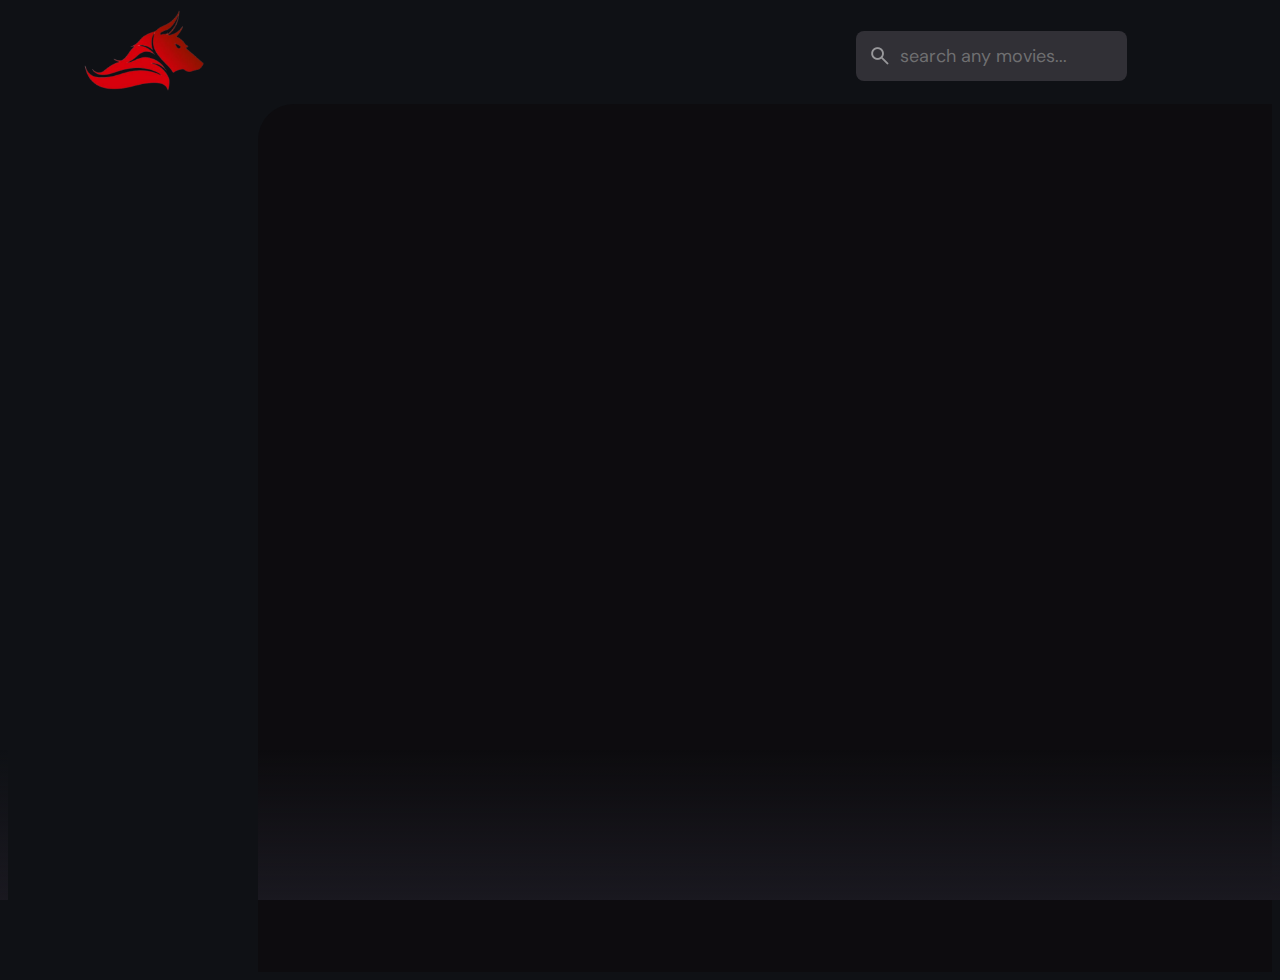
<file: index.html>
<!DOCTYPE html>
<html lang="en">
<head>
    <meta charset="UTF-8">
    <meta name="viewport" content="width=device-width, initial-scale=1.0">
    <title>KineFlix</title>
    <meta name="title" content="Kineflix">
    <meta name="description" content="Kineflix is a popular website made by KEZ">

    <!-- favicon -->
    <link rel="shortcut icon" href="./favicon1.ico" type="image/svg+xml">
    <!-- end favicon -->

    <!--google font link -->
    <link rel="preconnect" href="https://fonts.googleapis.com">
    <link rel="preconnect" href="https://fonts.gstatic.com" crossorigin>
    <link href="https://fonts.googleapis.com/css2?family=DM+Sans:wght@400;700&display=swap" rel="stylesheet">
    <!-- end google font link -->

    <!-- custom css link-->
    <link rel="stylesheet" href="./assets/css/style.css">

</head>
<body>

    <!-- header -->
    <header class="header">
        <a href="./index.html" class="logo">
            <img src="./assets/images/newlogo.png" width="140" height="32" alt="KineFlix">
        </a>

        <div class="search-box" search-box>
            <div class="search-wrapper" search-wrapper>
                <input type="text" name="search" aria-label="search movies" placeholder="search any movies..."  class="search-field" autocomplete="off" search-field>
                <img src="./assets/images/search.png" width="24" height="24" alt="search" class="leading-icon">
            </div>
            <button class="search-btn" search-toggler>
                <img src="./assets/images/close.png" width="24" height="24" alt=" close search box">
            </button>
        </div>

        <button class="search-btn" search-toggler menu-close>
            <img src="./assets/images/search.png" width="24" height="24" alt="open search box">
        </button>

        <button class="menu-btn" menu-btn menu-toggler>
            <img src="./assets/images/menu.png" width="24" height="24" alt="open menu" class="menu">
            <img src="./assets/images/menu-close.png" width="24" height="24" alt="close menu" class="close">
        </button>
    </header>
<main>
    <!-- sidebar -->

    <nav class="sidebar" sidebar></nav>
    <div class="overlay" overlay menu-toggler></div>

    <article class="container" page-content>
 

        <!-- Movie List -->

      
    </article>
</main>
    <!--custom js link-->
    <script src="./assets/js/global.js" defer></script>
    <script src="./assets/js/index.js" type="module"></script>
</body>
</html>
</file>
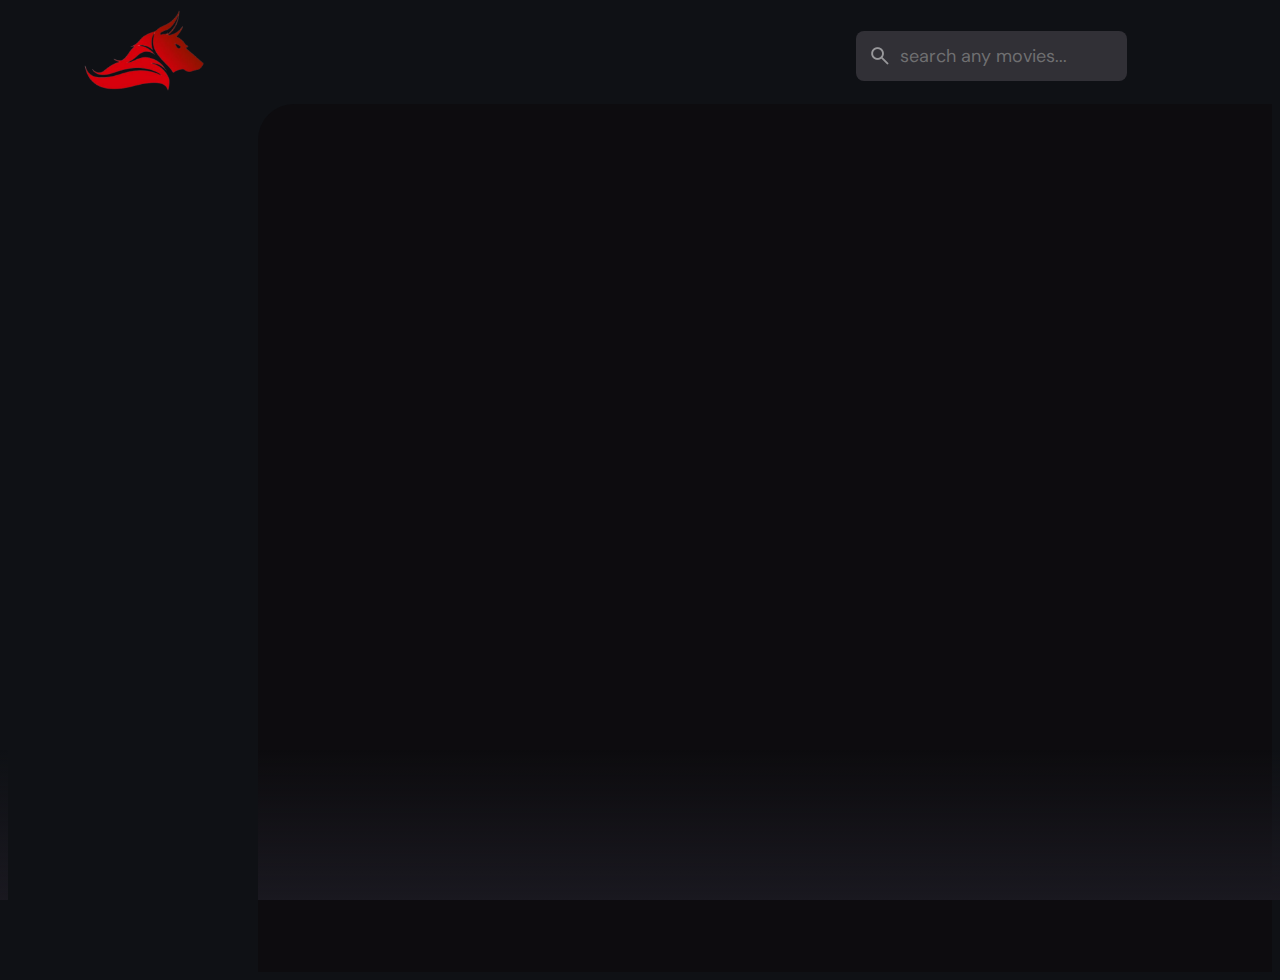
<file: detail.html>
<!DOCTYPE html>
<html lang="en">
<head>
    <meta charset="UTF-8">
    <meta name="viewport" content="width=device-width, initial-scale=1.0">
    <meta name="description" content="Kineflix is a popular website made by KEZ">

    <!-- favicon -->
    <link rel="shortcut icon" href="./favicon1.ico" type="image/svg+xml">
    <!-- end favicon -->

    <!--google font link -->
    <link rel="preconnect" href="https://fonts.googleapis.com">
    <link rel="preconnect" href="https://fonts.gstatic.com" crossorigin>
    <link href="https://fonts.googleapis.com/css2?family=DM+Sans:wght@400;700&display=swap" rel="stylesheet">
    <!-- end google font link -->

    <!-- custom css link-->
    <link rel="stylesheet" href="./assets/css/style.css">

       <!--custom js link-->
       <script src="./assets/js/global.js" defer></script>
       <script src="./assets/js/detail.js" type="module"></script>


</head>
<body>

    <!-- header -->
    <header class="header">
        <a href="./index.html" class="logo">
            <img src="./assets/images/newlogo.png" width="140" height="32" alt="KineFlix">
        </a>

        <div class="search-box" search-box>
            <div class="search-wrapper" search-wrapper>
                <input type="text" name="search" aria-label="search movies" placeholder="search any movies..."  class="search-field" autocomplete="off" search-field>
                <img src="./assets/images/search.png" width="24" height="24" alt="search" class="leading-icon">
            </div>
            <button class="search-btn" search-toggler>
                <img src="./assets/images/close.png" width="24" height="24" alt=" close search box">
            </button>
        </div>

        <button class="search-btn" search-toggler menu-close>
            <img src="./assets/images/search.png" width="24" height="24" alt="open search box">
        </button>

        <button class="menu-btn" menu-btn menu-toggler>
            <img src="./assets/images/menu.png" width="24" height="24" alt="open menu" class="menu">
            <img src="./assets/images/menu-close.png" width="24" height="24" alt="close menu" class="close">
        </button>
    </header>
<main>
    <!-- sidebar -->

    <nav class="sidebar"></nav>
    <div class="overlay" overlay menu-toggler></div>

    <article class="container" page-content></article>

</main>

</body>
</html>
</file>
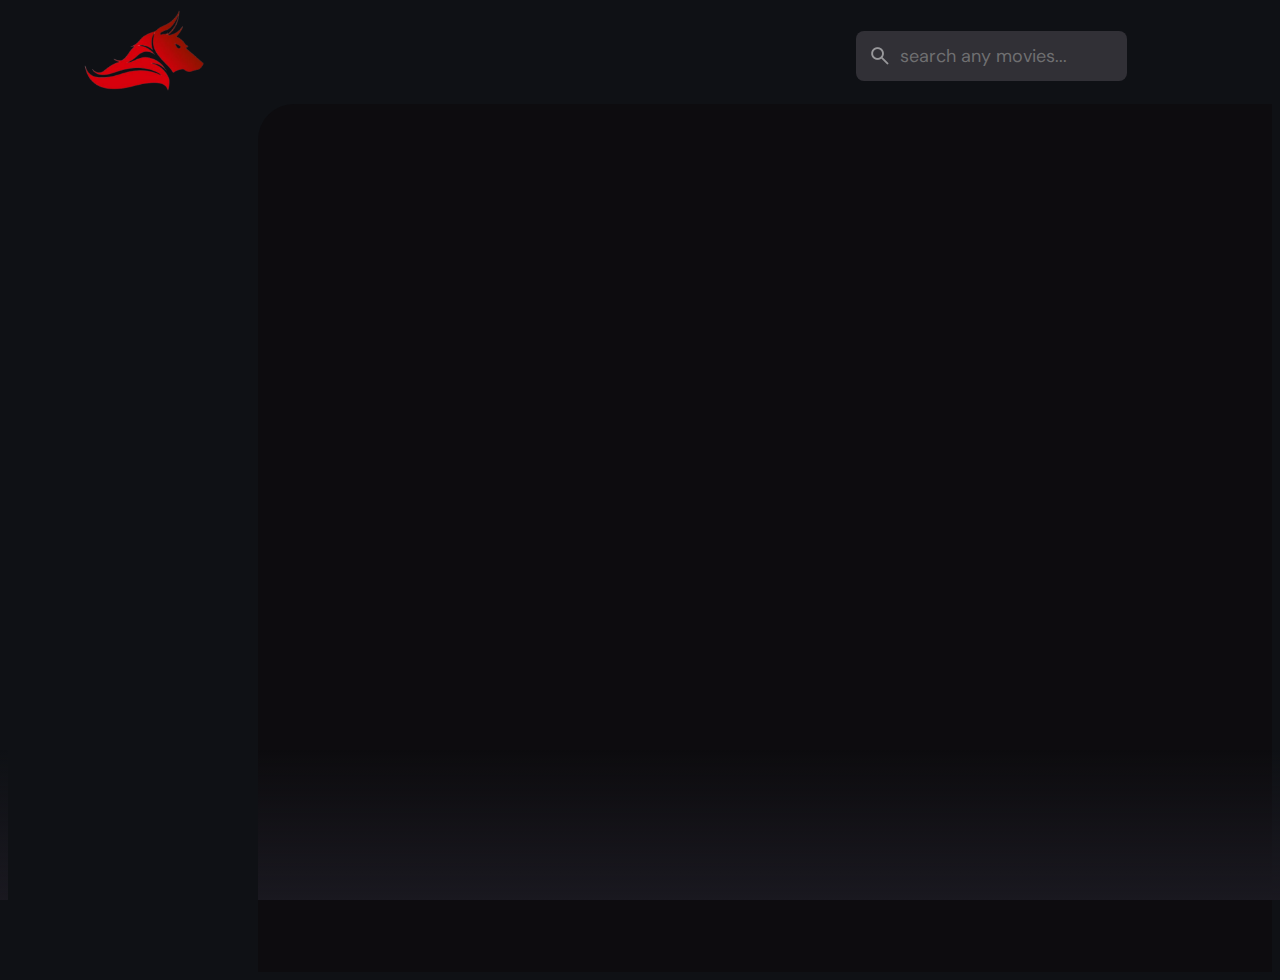
<file: movie-list.html>
<!DOCTYPE html>
<html lang="en">
<head>
    <meta charset="UTF-8">
    <meta name="viewport" content="width=device-width, initial-scale=1.0">
    <meta name="description" content="Kineflix is a popular website made by KEZ">

    <!-- favicon -->
    <link rel="shortcut icon" href="./favicon1.ico" type="image/svg+xml">
    <!-- end favicon -->

    <!--google font link -->
    <link rel="preconnect" href="https://fonts.googleapis.com">
    <link rel="preconnect" href="https://fonts.gstatic.com" crossorigin>
    <link href="https://fonts.googleapis.com/css2?family=DM+Sans:wght@400;700&display=swap" rel="stylesheet">
    <!-- end google font link -->

    <!-- custom css link-->
    <link rel="stylesheet" href="./assets/css/style.css">


</head>
<body>

    <!-- header -->
    <header class="header">
        <a href="./index.html" class="logo">
            <img src="./assets/images/newlogo.png" width="140" height="32" alt="KineFlix">
        </a>

        <div class="search-box" search-box>
            <div class="search-wrapper" search-wrapper>
                <input type="text" name="search" aria-label="search movies" placeholder="search any movies..."  class="search-field" autocomplete="off" search-field>
                <img src="./assets/images/search.png" width="24" height="24" alt="search" class="leading-icon">
            </div>
            <button class="search-btn" search-toggler>
                <img src="./assets/images/close.png" width="24" height="24" alt=" close search box">
            </button>
        </div>

        <button class="search-btn" search-toggler menu-close>
            <img src="./assets/images/search.png" width="24" height="24" alt="open search box">
        </button>

        <button class="menu-btn" menu-btn menu-toggler>
            <img src="./assets/images/menu.png" width="24" height="24" alt="open menu" class="menu">
            <img src="./assets/images/menu-close.png" width="24" height="24" alt="close menu" class="close">
        </button>
    </header>


    <main>
    <!-- sidebar -->

    <nav class="sidebar">
    </nav>
    <div class="overlay" overlay menu-toggler></div>

    <article class="container" page-content>
    </article>


</main>
        <!--custom js link-->
        <script src="./assets/js/global.js" defer></script>
        <script src="./assets/js/movie-list.js" type="module"></script>

</body>
</html>
</file>
<file: assets/css/style.css>
/*-----------------------------------*\
  #style.css
\*-----------------------------------*/

/**
 * copyright 2023 codewithsadee
 */





/*-----------------------------------*\
  #CUSTOM PROPERTY
\*-----------------------------------*/
:root {
  /* colors */
  --background: hsla(220, 17%, 7%, 1);
  --banner-background: hsla(250, 6%, 20%, 1);
  --white-alpha-20: hsla(0, 0%, 100%, 0.2);
  --on-background: hsla(220, 100%, 95%, 1);
  --on-surface: hsla(250, 100%, 95%, 1);
  --on-surface-variant: hsla(250, 1%, 44%, 1);
  --primary: hsla(349, 100%, 43%, 1);
  --primary-variant: hsla(349, 69%, 51%, 1);
  --rating-color: hsla(44, 100%, 49%, 1);
  --surface: rgb(13, 12, 15);
  /* --surface: hsla(250, 13%, 11%, 1); */
  --text-color: hsla(250, 2%, 59%, 1);
  --white: hsla(0, 0%, 100%, 1);

  /* gradient colors */
  --banner-overlay: 90deg, hsl(220, 17%, 7%) 0%, hsla(220, 17%, 7%, 0.5) 100%;
  --bottom-overlay: 180deg, hsla(250, 13%, 11%, 0), hsla(250, 13%, 11%, 1);

  /* Typography */

  /* font family */
  --ff-dm-sans: 'DM Sans', sans-serif;

  /* font size */
  --fs-heading: 4rem;
  --fs-title-lg: 2.6rem;
  --fs-title: 2rem;
  --fs-body: 1.8rem;
  --fs-button: 1.5rem;
  --fs-label: 1.4rem;

  /* font weight */
  --weight-bold: 700;

  /* shadow */
  --shadow-1: 0 1px 4px hsla(0, 0%, 0%, 0.75);
  --shadow-2: 0 2px 4px hsla(350, 100%, 43%, 0.3);

  /* border radius */
  --radius-4: 4px;
  --radius-8: 8px;
  --radius-16: 16px;
  --radius-24: 24px;
  --radius-36: 36px;

  /* transition */
  --transition-short: 250ms ease;
  --transition-long: 500ms ease;
}




/*-----------------------------------*\
  #RESET
\*-----------------------------------*/
*,
*::before *::after {
  margin: 0;
  padding: 0;
  box-sizing: border-box;
}

li {
  list-style: none;
}

a,
img,
span,
iframe,
button {
  display: block;
}

a {
  color: inherit;
  text-decoration: none;
}

img {
  height: auto;
}

input,
button {
  background: none;
  border: none;
  font: inherit;
  color: inherit;
}

input {
  width: 1005;
}

button {
  text-align: left;
  cursor: pointer;
}

html {
  font-family: var(--ff-dm-sans);
  font-size: 10px;
  scroll-behavior: smooth;
}

body {
  background-color: var(--background);
  color: var(--on-background);
  font-size: var(--fs-body);
  line-height: 1.5;
}

:focus-visible {
  outline-color: var(--primary-variant);
}

::-webkit-scrollbar {
  width: 8px;
  height: 8px;
}

::-webkit-scrollbar-thumb {
  background-color: var(--banner-background);
  border-radius: var(--radius-8);
}


/*-----------------------------------*\
  #REUSED STYLE
\*-----------------------------------*/

.search-wrapper::before,
.load-more::before {
  content: "";
  width: 20px;
  height: 20px;
  border: 3px solid var(--white);
  border-radius: var(--radius-24);
  border-inline-end-color: transparent;
  animation: loading 500ms linear infinite;
  display: none;
}

.search-wrapper::before{
  position: absolute;
  top: 14px;
  right: 12px;
}

.search-wrapper.searching::before{
  display: block;
}

.load-more{
  background-color: var(--primary-variant);
  margin-inline: auto;
  margin-block: 36px 60px;
}

.load-more:is(:hover, :focus-visible){
  --primary-variant: hsla(350, 67%, 39%, 1);
}

.load-more.loading::before{
  display: block;
}

@keyframes loading {
  0% {transform: rotate(0);}
  100% {transform: rotate(1turn);}
}

.heading,
.title-large,
.title{
  font-weight: var(--weight-bold);
  letter-spacing: 0.5px;
}

.title{
  font-size: var(--fs-title);

}

.heading{
  color: var(--white);
  font-size: var(--fs-heading);

  line-height: 1.2;
}

.title-large{
  font-size: var(--fs-title-lg);
}

.img-cover{
  width: 100%;
  height: 100%;
  object-fit: cover;
}

.meta-list{
  display: flex;
  flex-wrap: wrap;
  justify-content: flex-start;
  align-items: center;
  gap: 12px;
}

.meta-item{
  display: flex;
  align-items: center;
  gap: 4px;
}

.btn{
  color: var(--white);
  font-size: var(--fs-button);
  font-weight: var(--weight-bold);
  max-width: max-content;
  display: flex;
  align-items: center;
  gap: 12px;
  padding-block: 12px;
  padding-inline: 20px 24px;
  border-radius: var(--radius-8);
  transition: var(--transition-short);
}


.card-badge{
  background-color: var(--banner-background);
  color: var(--white);
  font-size: var(--fs-label);
  font-weight: var(--weight-bold);
  padding-inline: 6px;
  border-radius: var(--radius-4);
}

.poster-box{
  background-color: url(../images/poster-bg-icon.png);
  aspect-ratio: 2 / 3;
  padding: 0;

}


.poster-box,
.video-card{
  background-repeat: no-repeat;
  background-size: 50px;
  background-position: center;
  background-color: var(--banner-background);
  border-radius: var(--radius-16);
  overflow: hidden;
}


.title-wrapper{
  margin-block-end: 24px;
}

.slider-list{
  margin-inline: -20px;
  overflow-x: overlay;
  padding-block-end: 16px;
  margin-block-end: -16px;
}

.slider-list::-webkit-scrollbar-thumb{ 
  background-color: transparent;
}

.slider-list:is(:hover, :focus-within)::-webkit-scrollbar-thumb{
  background-color: var(--banner-background);
}

.slider-list::-webkit-scrollbar-button{
  width: 20px;
}

.slider-list .slider-inner{
  position: relative;
  display: flex;
  gap: 16px;
}

.slider-list .slider-inner::before,
.slider-list .slider-inner::after{
  content: "";
  min-width: 4px;
}

.separator{
  width: 4px;
  height: 4px;
  background-color: var(--white-alpha-20);
  border-radius: var(--radius-8);
}

.video-card{
  background-image: url('../images/video-bg-icon.png');
  aspect-ratio: 16 / 9;
  flex-shrink: 0;
  max-width: 500px;
  width: calc(100% - 40px);
}



.container::after,
.search-modal::after{
  content: "";
  position: fixed;
  bottom: 0;
  left: 0;
  width: 100%;
  height: 150px;
  background-image: linear-gradient(var(--bottom-overlay));
  z-index: 1;
  pointer-events: none;
}


/*-----------------------------------*\
  #HEADER
\*-----------------------------------*/

.header {
  height: 40px;
  position:relative;
  padding-block: 24px;
  padding-inline: 16px;
  display: flex;
  justify-content: space-between;
  align-items: center;
  gap: 8px;
}

.header .logo {
  margin-inline-end: auto;
}

.search-btn,
.menu-btn {
  padding: 12px;
}

.search-btn {
  background-color: var(--banner-background);
  border-radius: var(--radius-8);

}

.search-btn img {
  opacity: 0.5;
  transition: var(--transition-short);
}

.search-btn:is(:hover, :focus-visible) img {
  opacity: 1;
}

.menu-btn.active .menu,
.menu-btn .close{display: none;}

.menu-btn .menu,
.menu-btn.active .close{display: block;}

.search-box{
  position: absolute;
  top: 0;
  left: 0;
  width: 100%;
  height: 100%;
  background-color: var(--background);
  padding: 24px 16px;
  align-items: center;
  gap: 8px;
  z-index: 1;
  display: none;
}

.search-box.active{
  display: flex;
}

.search-wrapper{
  position: relative;
  flex-grow: 1;
}

.search-field{
  background-color: var(--banner-background);
  height: 48px;
  line-height: 48px;
  padding-inline: 44px 16px;
  outline: none;
  border-radius: var(--radius-8);
  transition: var(--transition-short);
}

.search-field::placeholder{color: var(--on-surface-variant);}
.search-field:hover{
  box-shadow: 0 0 0 2px var(--on-surface-variant);
}

.search-field:focus{
  box-shadow: 0 0 0 2px var(--on-surface);
  padding-inline-start: 16px;
}

.search-wrapper .leading-icon{
  position: absolute;
  top: 50%;
  transform: translateY(-50%);
  left: 12px;
  opacity: 0.5;
  transition: var(--transition-short);
}

.search-wrapper:focus-within .leading-icon{opacity: 0;}




/*-----------------------------------*\
  #SIDEBAR
\*-----------------------------------*/

.sidebar{
  position: absolute;
  background-color: var(--background);
  top: 96px;
  bottom: 0;
  left: -340px;
  max-width: 340px;
  width: 100%;
  border-block-start: 1px solid var(--banner-background);
  overflow-y: overlay;
  z-index: 4;
  visibility: hidden;
  transition: var(--transition-long);
}

.sidebar.active{
  transform: translateX(340px);
  visibility: visible;
}

.sidebar-inner{
  display: grid;
  gap: 20px;
  padding-block: 36px;
}

.sidebar::-webkit-scrollbar-thumb{
  background-color: transparent;
}

.sidebar:is(:hover, :focus-within)::-webkit-scrollbar-thumb{
  background-color: var(--banner-background);
}

.sidebar::-webkit-scrollbar-button{
  height: 16px;
}

.sider-list,
.sidebar-footer{
padding-inline: 36px;
}

.sidebar-link{
  color: var(--on-surface-variant);
  transition: var(--transition-short);
}

.sidebar-link:is(:hover, :focus-visible){
  color: var(--on-background);
}

.sidebar-list{
  display: grid;
  gap: 8px;
}

.sidebar-list .title{
  margin-block-end: 8px;
}

.sidebar-footer{
  border-block-start: 1px solid var(--banner-background);
  padding-block-start: 28px;
  margin-block-start: 16px;
}

.copyright{
  color: var(--on-surface-variant);
  margin-block-end: 20px;
}

.copyright a{
  display: inline-block ;
}

.overlay{
  position: fixed;
  top:96px;
  left: 0;
  bottom: 0;
  width: 100%;
  background: var(--background);
  opacity: 0;
  pointer-events: none;
  transition: var(--transition-short);
  z-index: 3;
}


.overlay.active{
  opacity: 0.5;
  pointer-events: all;

}

/*-----------------------------------*\
  #HOME PAGE
\*-----------------------------------*/

.container{
  position: relative;
  background-color: var(--surface);
  color: var(--on-surface);
  padding: 24px 20px 48px;
  height: calc(100vh - 96px);
  overflow-y: overlay;
  z-index: 1;
}



/* Banner */

.banner{
  position: relative;
  height: 700px;
  border-radius: var(--radius-24);
  overflow: hidden;
}

.banner-slider .slider-item{
  position: absolute;
  top: 0;
  left: 120;
  width: 100%;
  height: 100%;
  background-color: var(--banner-background);
  opacity: 0;
  visibility: hidden;
  transition: opacity var(--transition-long);
}

.banner-slider .slider-item::before{
  content: "";
  position: absolute;
  inset: 0;
  background-image: linear-gradient(var(--banner-overlay));
}

.banner-slider .active{
  left: 0;
  opacity: 1;
  visibility: visible;
}

.banner-content{
  position: absolute;
  left: 24px;
  right: 24px;
  bottom: 206px;
  z-index: 1;
  color: var(--text-color);
}

.banner :is(.heading, .banner-text){
  display: -webkit-box;
  -webkit-box-orient: vertical;
  overflow: hidden;
}

.banner .heading{
  -webkit-line-clamp: 3;
  margin-block-end: 16px;
}

.slider-control .slider-item:hover {
  transform: scale(1.05); /* Zoom in effect */
}

.banner .genre{
  margin-block: 12px;
}

.banner-text{
  -webkit-line-clamp: 2;
  margin-block-end: 24px;
}

.banner .btn{ background-color: var(--primary);}

.banner .btn:is(:hover, :focus-visible){
  box-shadow: var(--shadow-2);
}

.slider-control{
  position: absolute;
  bottom: 20px;
  left: 20px;
  right: 0;
  border-radius: var(--radius-16) 0 0 var(--radius-16) ;
  user-select: none;
  padding: 4px 0 4px 4px;
  overflow-x: auto;
}

.slider-control::-webkit-scrollbar{
  display: none;
}

.control-inner{
  display: flex;
  gap: 12px;
}

.control-inner::after{
  content: "";
  min-width: 12px;
}

.slider-control .slider-item{
  width: 100px;
  border-radius: var(--radius-8);
  flex-shrink: 0;
  filter: brightness(0.4);
}

.slider-control .active{
  filter: brightness(1);
  box-shadow: var(--shadow-1);
}

/* Movie list */

.movie-list{
  padding-block-start: 32px;
}

.movie-card{
  position: relative;
  min-width: 200px;
}

.movie-card .card-banner{
  width: 200px;
}

.movie-card .title{
  width: 100%;
  white-space: nowrap;
  text-overflow: ellipsis;
  overflow: hidden;
  margin-block: 8px 4px;
  padding-left: 45px;
}

.movie-card .meta-list{
  justify-content: space-between;
  padding-left: 45px;
}

.movie-card .card-btn{
  position: absolute;
  inset: 0;
}





/*-----------------------------------*\
  #DETAIL PAGE
\*-----------------------------------*/

.backdrop-image{
  position: absolute;
  top: 0;
  left: 0;
  width: 100%;
  height: 600px;
  background-repeat: no-repeat;
  background-size: cover;
  background-position: center;
  z-index: -1;
}

.backdrop-image::after{
  content: "";
  position: absolute;
  inset: 0;
  background-image: linear-gradient(0deg, hsla(250,13%,11%,1),hsla(250,13%,11%,0.9));
}



.movie-detail .movie-poster{
  max-width: 300px;
  width: 100%;
}

.movie-detail .heading{
  margin-block: 24px 12px;
}

.movie-detail :is(.meta-list, .genre){
  color: var(--text-color);
}

.movie-detail .genre{
  margin-block: 12px 16px;
}

.detail-list{
  padding: 0;
  margin-block: 24px 32px;
}

.movie-detail .list-item{

  display: flex;
  align-items: flex-start;
  gap: 8px;
  margin-block-end: 12px;
}

.movie-detail .list-name{
  color: var(--text-color);
  min-width: 112px;
}


/*-----------------------------------*\
  #MOVIE LIST PAGE
\*-----------------------------------*/

.genre-list .title-wrapper{
  margin-block-end: 56px;
}

.grid-list{
  display: grid;
  grid-template-columns: repeat(auto-fill, minmax(200px, 1fr));
  column-gap: 16px;
  row-gap: 20px;
}

:is(.genre-list, .search-modal) :is(.movie-card, .card-banner){
  width: 100%;
}

/*-----------------------------------*\
  #SEARCH MODAL
\*-----------------------------------*/

.search-modal{
  position: fixed;
  top: 96px;
  left: 0;
  width: 100%;
  bottom: 0;
  background-color: var(--surface);
  padding: 50px 24px;
  overflow-y: overlay;
  z-index: 4;
  display: none;
}

.search-modal.active{
  display: block;
}

.search-modal .label{
  color: var(--primary-variant);
  font-weight: var(--weight-bold);
  margin-block-end: 8px;
}


/*-----------------------------------*\
  #MEDIA QUERIES
\*-----------------------------------*/

@media(min-width: 575px){

  /* home page */
  .banner-content{
    right: auto;
    max-width: 500px;
  }

  .slider-control{
    left: calc(100% - 400px);
  }

  /* detail page */

  .detail-content{
    max-width: 750px;
  }


}

@media(min-width: 768px)
{
    /* custom property */
    :root{

      /* gradient color */
      --banner-overlay: 90deg, hsl(220,17%, 7%) 0%, hsla(220,17%,7%,0) 100%;

      /* font size */
      --fs-heading:5.4rem;

    }

    /* home page */
    .container{
      padding-inline: 24px;
    }
    .slider-list{
      margin-inline: -24px;
    }
    .search-btn{ display: none;}
    .search-box{
      all:unset;
      display: block;
      width: 360px;
    }
    .banner{
      height: 500px;
    }
    .banner-content{bottom: 50%;
    transform:translateY(50%);
      left: 50px;
  }

  /* movie detail page */

  .movie-detail{
    display: flex;
    align-items: flex-start;
    gap: 40px;
  }

  .movie-detail .detail-box{flex-grow: 1;}
  .movie-detail .movie-poster{
    flex-shrink: 0;
    position: sticky;
    top: 0;
  }

  .movie-detail .slider-list{
    margin-inline-start: 0;
    border-radius: var(--radius-16) 0 0 var(--radius-16);
  }

  .movie-detail .slider-inner::before{display: none;}

}

@media(min-width:1200px){
  /* home page */

  .header{padding: 28px 56px;}
  .logo img{ width: 160px;}
  .menu-btn,
  .overlay{display: none;}
  
  main{
    display: grid;
    grid-template-columns: 250px 1fr;
  }

  .sidebar{
    position:static;
    visibility: visible;
    border-block-start: 0;
    height: calc(100vh - 104px);
  }

  .sidebar.active{transform: none;}
  .sidebar-list,
  .sidebar-footer{ padding-inline: 56px;}
  .container{
    height: calc(100vh - 104px);
    border-top-left-radius: var(--radius-36);
  }

  .banner-content{left: 100px;}

  .search-modal{
    top: 104px;
    padding: 60px;
  }
  /* movie detail page */

  .backdrop-image{
    border-top-left-radius: var(--radius-36);
  }
 
}




.play_button {
  display: inline-block;
  padding: 10px 20px;
  font-size: 16px;
  font-weight: bold;
  color: #fff;
  background-color: #007bff;
  border: none;
  border-radius: 5px;
  cursor: pointer;
  text-align: center;
  text-decoration: none;
  transition: background-color 0.3s ease, transform 0.2s ease;
}

.play_button:hover {
  background-color: #0056b3;
  transform: scale(1.05);
}

.play_button:active {
  background-color: #004494;
  transform: scale(1);
}

.play_button:disabled {
  background-color: #cccccc;
  cursor: not-allowed;
  transform: none;
}
</file>
